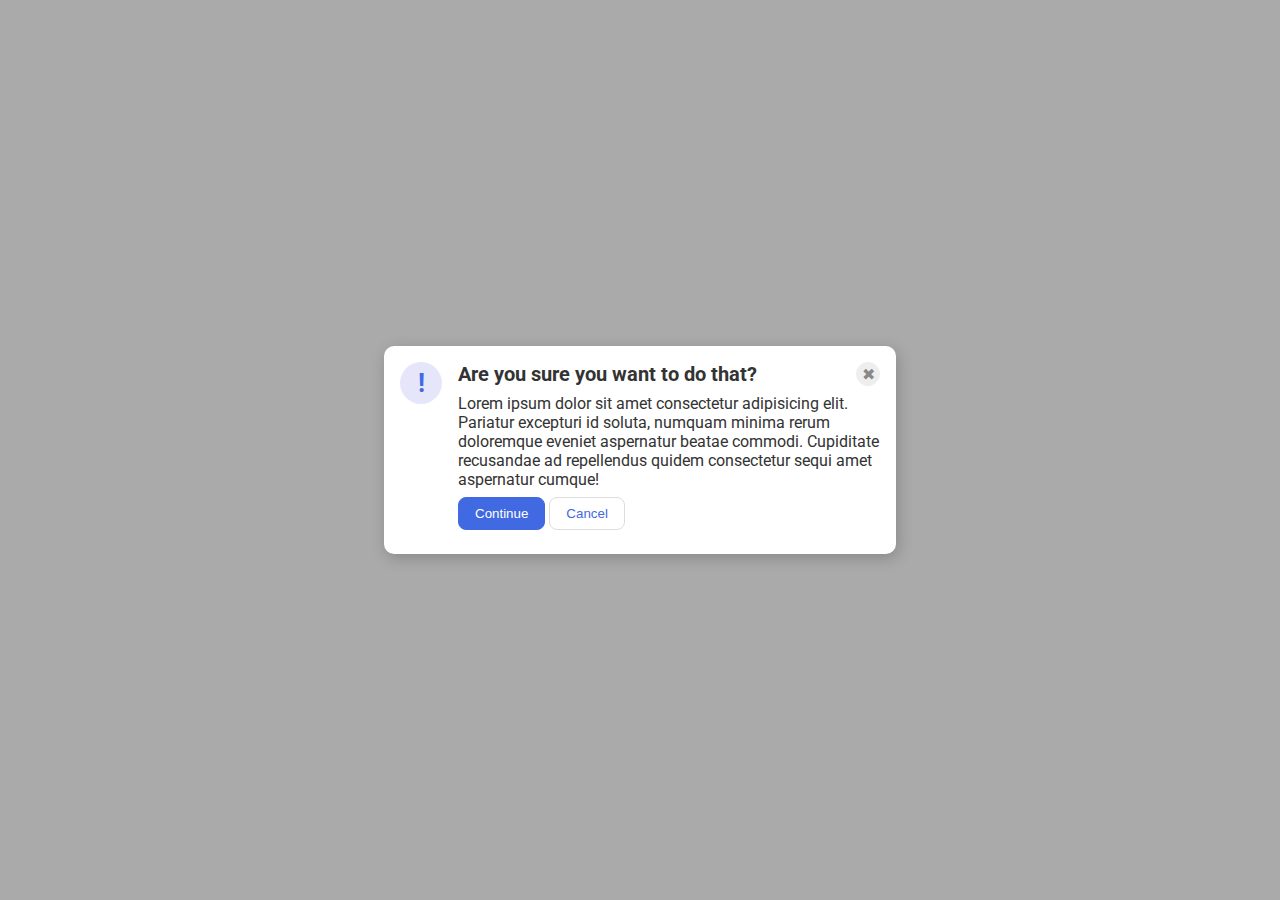
<file: foundations/flex/05-flex-modal/index.html>
<!DOCTYPE html>
<html lang="en">
  <head>
    <meta charset="UTF-8">
    <meta http-equiv="X-UA-Compatible" content="IE=edge">
    <meta name="viewport" content="width=device-width, initial-scale=1.0">
    <link rel="stylesheet" href="style.css">
    <title>Modal</title>
  </head>
  <body>
    <div class="modal">
      <div class="icon">!</div>
      <div class="content">
        <div class="header"><strong>Are you sure you want to do that?</strong><button class="close-button">✖</button></div>
        <div class="text">Lorem ipsum dolor sit amet consectetur adipisicing elit. Pariatur excepturi id soluta, numquam minima rerum doloremque eveniet aspernatur beatae commodi. Cupiditate recusandae ad repellendus quidem consectetur sequi amet aspernatur cumque!</div>
        <button class="continue">Continue</button>
        <button class="cancel">Cancel</button>
      </div>
    </div>
  </body>
</html>
</file>
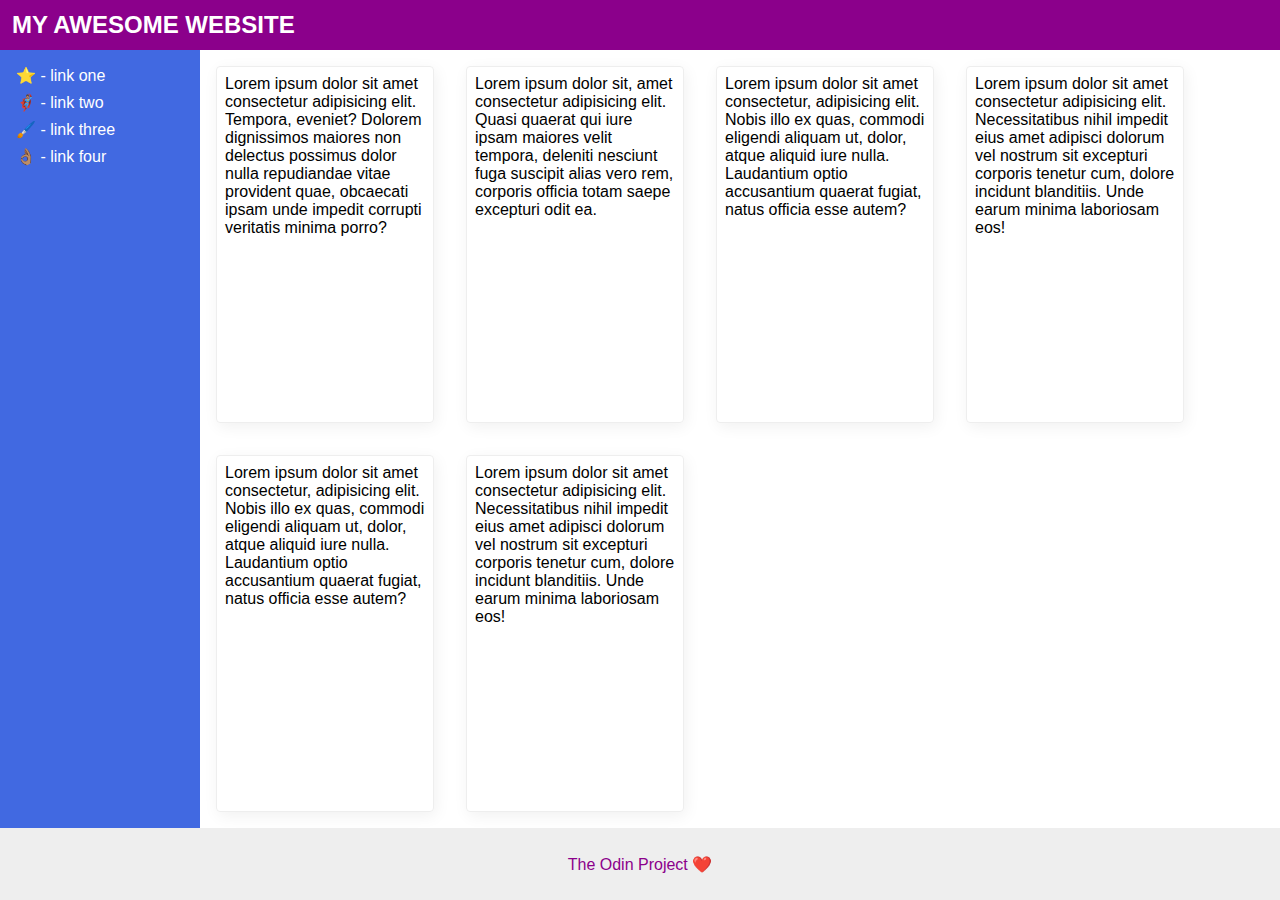
<file: foundations/flex/07-flex-layout-2/index.html>
<!DOCTYPE html>
<html lang="en">
  <head>
    <meta charset="UTF-8">
    <meta http-equiv="X-UA-Compatible" content="IE=edge">
    <meta name="viewport" content="width=device-width, initial-scale=1.0">
    <title>The Holy Grail</title>
    <link rel="stylesheet" href="style.css">
  </head>
  <body>
    <div class="header">
      MY AWESOME WEBSITE
    </div>
    
    <div class="container">
      <div class="sidebar">
        <ul>
          <li><a href="#">⭐ - link one</a></li>
          <li><a href="#">🦸🏽‍♂️ - link two</a></li>
          <li><a href="#">🖌️ - link three</a></li>
          <li><a href="#">👌🏽 - link four</a></li>
        </ul>
      </div>
  
      <div class="main">
        <div class="card">Lorem ipsum dolor sit amet consectetur adipisicing elit. Tempora, eveniet? Dolorem dignissimos maiores non delectus possimus dolor nulla repudiandae vitae provident quae, obcaecati ipsam unde impedit corrupti veritatis minima porro?</div>
        <div class="card">Lorem ipsum dolor sit, amet consectetur adipisicing elit. Quasi quaerat qui iure ipsam maiores velit tempora, deleniti nesciunt fuga suscipit alias vero rem, corporis officia totam saepe excepturi odit ea.</div>
        <div class="card">Lorem ipsum dolor sit amet consectetur, adipisicing elit. Nobis illo ex quas, commodi eligendi aliquam ut, dolor, atque aliquid iure nulla. Laudantium optio accusantium quaerat fugiat, natus officia esse autem?</div>
        <div class="card">Lorem ipsum dolor sit amet consectetur adipisicing elit. Necessitatibus nihil impedit eius amet adipisci dolorum vel nostrum sit excepturi corporis tenetur cum, dolore incidunt blanditiis. Unde earum minima laboriosam eos!</div>
        <div class="card">Lorem ipsum dolor sit amet consectetur, adipisicing elit. Nobis illo ex quas, commodi eligendi aliquam ut, dolor, atque aliquid iure nulla. Laudantium optio accusantium quaerat fugiat, natus officia esse autem?</div>
        <div class="card">Lorem ipsum dolor sit amet consectetur adipisicing elit. Necessitatibus nihil impedit eius amet adipisci dolorum vel nostrum sit excepturi corporis tenetur cum, dolore incidunt blanditiis. Unde earum minima laboriosam eos!</div>
      </div>
    </div>
    
    <div class="footer">
      The Odin Project ❤️
    </div>
  </body>
</html>
</file>
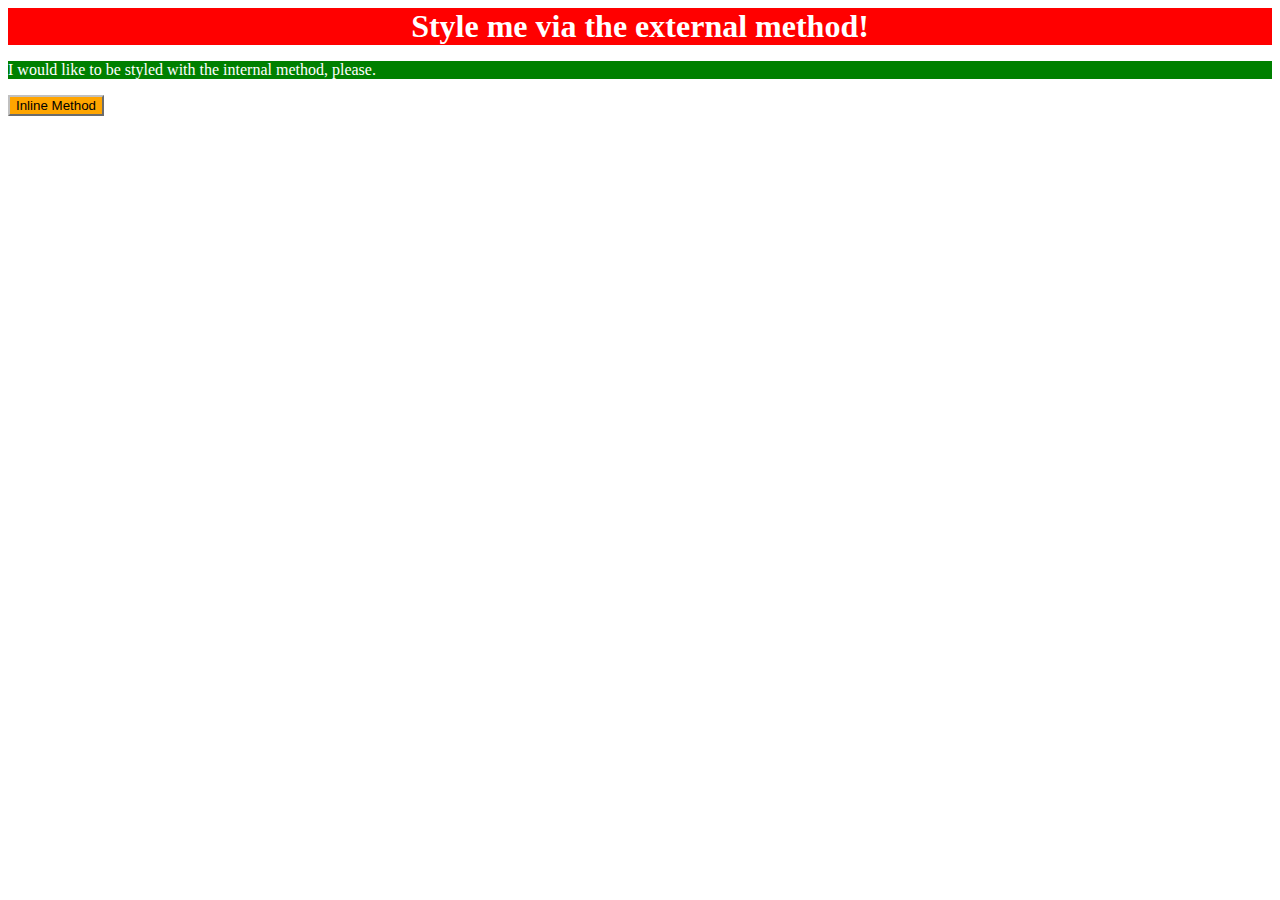
<file: foundations/intro-to-css/01-css-methods/index.html>
<!DOCTYPE html>
<html lang="en">
  <head>
    <meta charset="UTF-8">
    <meta http-equiv="X-UA-Compatible" content="IE=edge">
    <meta name="viewport" content="width=device-width, initial-scale=1.0">
    <link rel="stylesheet" href="styles.css">
    <title>Methods for Adding CSS</title>
    <style>
      p {
        background-color: green;
        color: white;
      }
    </style>
  </head>
  <body>
    <div>Style me via the external method!</div>
    <p>I would like to be styled with the internal method, please.</p>
    <button style="background-color: orange; border-color: silver;">Inline Method</button>
  </body>
</html>
</file>
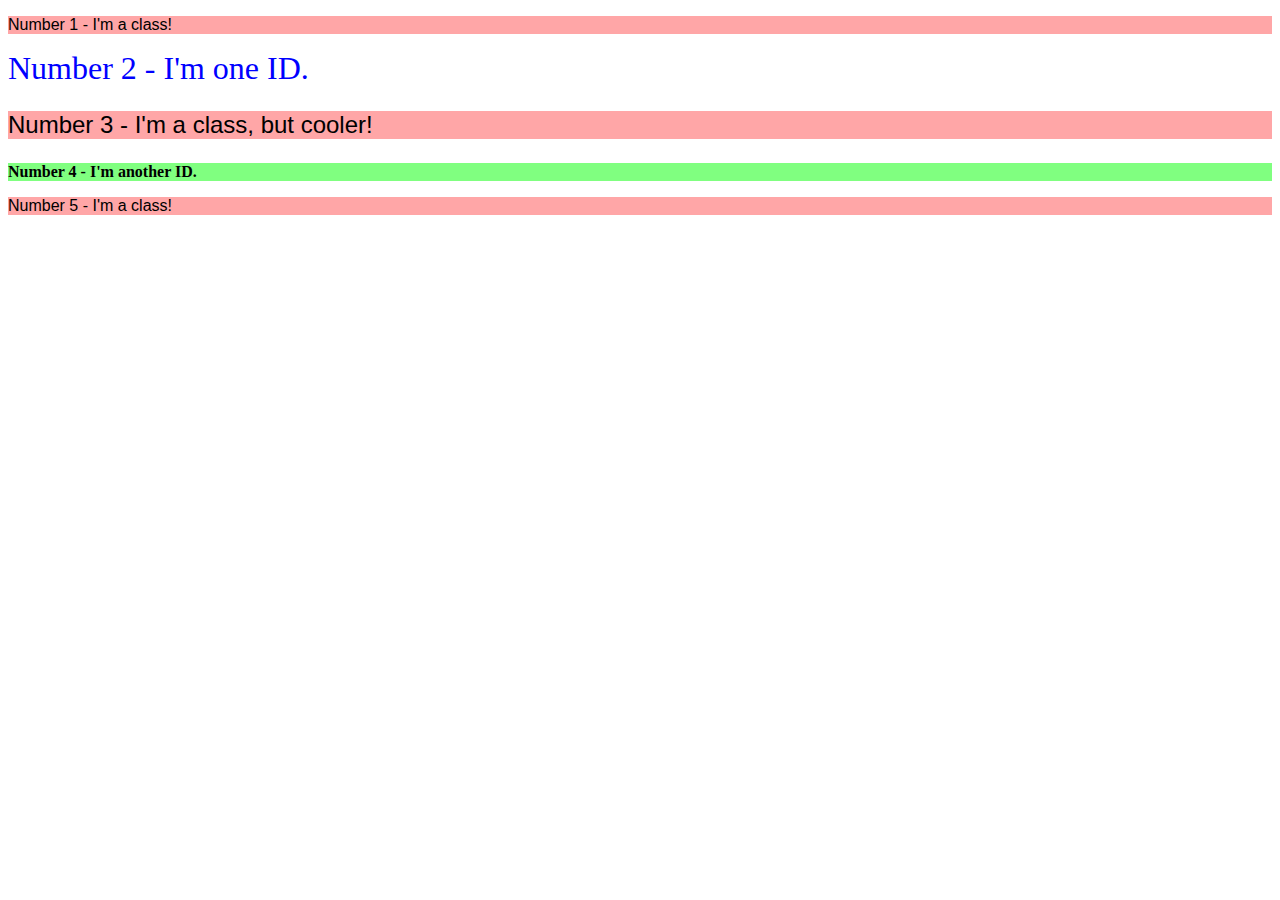
<file: foundations/intro-to-css/02-class-id-selectors/index.html>
<!DOCTYPE html>
<html lang="en">
  <head>
    <meta charset="UTF-8">
    <meta http-equiv="X-UA-Compatible" content="IE=edge">
    <meta name="viewport" content="width=device-width, initial-scale=1.0">
    <title>Class and ID Selectors</title>
    <link rel="stylesheet" href="style.css">
  </head>
  <body>
    <p class="pink-highlight">Number 1 - I'm a class!</p>
    <div id="Num2">Number 2 - I'm one ID.</div>
    <p class="pink-highlight" id="Num3">Number 3 - I'm a class, but cooler!</p>
    <div id="Num4">Number 4 - I'm another ID.</div>
    <p class="pink-highlight">Number 5 - I'm a class!</p>
  </body>
</html>
</file>
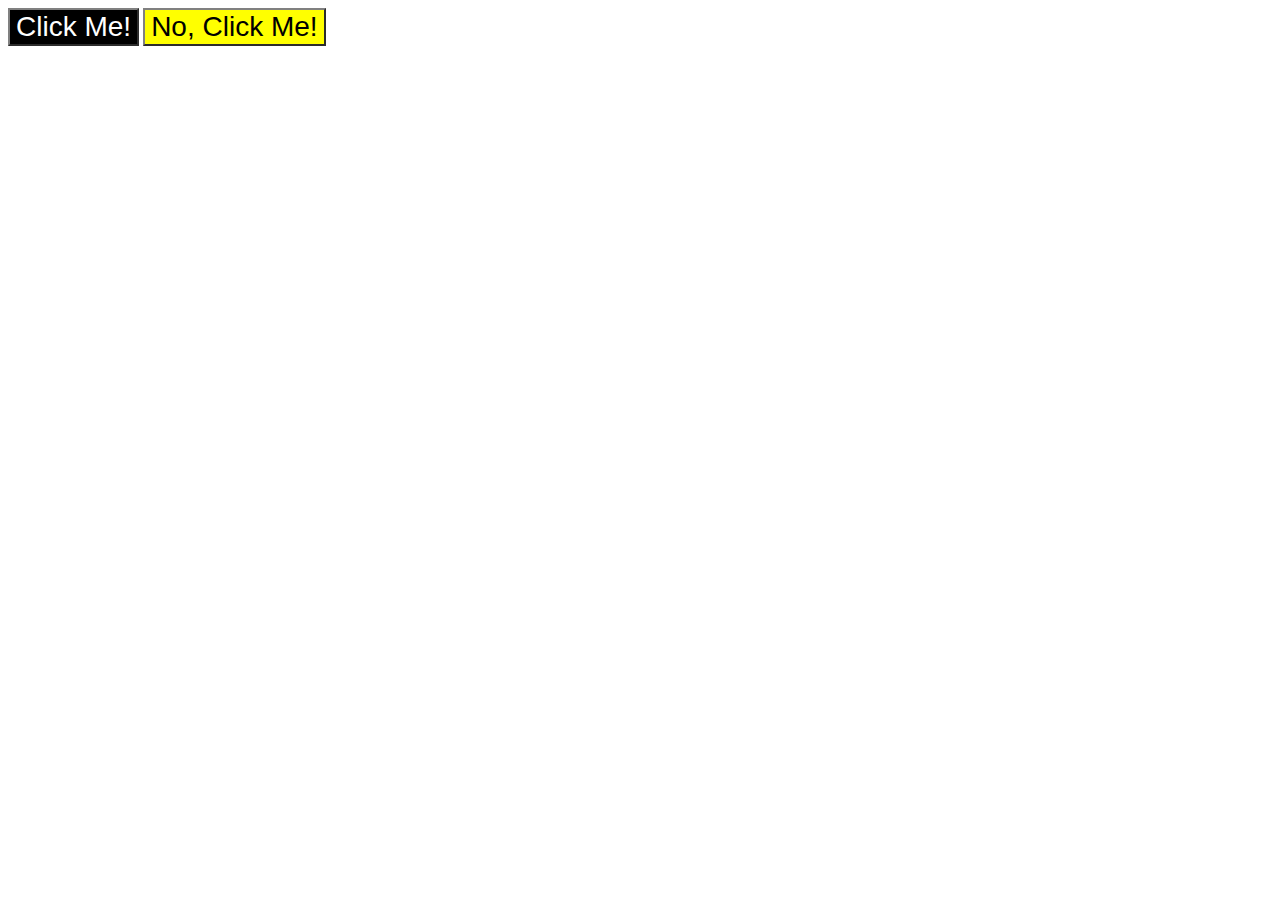
<file: foundations/intro-to-css/03-grouping-selectors/index.html>
<!DOCTYPE html>
<html lang="en">
  <head>
    <meta charset="UTF-8">
    <meta http-equiv="X-UA-Compatible" content="IE=edge">
    <meta name="viewport" content="width=device-width, initial-scale=1.0">
    <title>Grouping Selectors</title>
    <link rel="stylesheet" href="style.css">
  </head>
  <body>
    <button class="Click1">Click Me!</button>
    <button class="Click2">No, Click Me!</button>
  </body>
</html>
</file>
<file: foundations/flex/05-flex-modal/style.css>
@import url('https://fonts.googleapis.com/css2?family=Roboto:wght@400;700&display=swap');

html, body {
  height: 100%;
}

body {
  font-family: Roboto, sans-serif;
  margin: 0;
  background: #aaa;
  color: #333;
  /* I'll give you this one for free lol */
  display: flex;
  align-items: center;
  justify-content: center;
}

.modal {
  background: white;
  width: 480px;
  border-radius: 10px;
  box-shadow: 2px 4px 16px rgba(0,0,0,.2);
  display: flex;
  justify-content: space-between;
  gap: 16px;
  padding: 16px;
}

.header {
  display: flex;
  justify-content: space-between;
  align-items: center;
  margin-bottom: 8px;
  font-size: 20px;
}

.icon {
  color: royalblue;
  font-size: 26px;
  font-weight: 700;
  background: lavender;
  width: 42px;
  height: 42px;
  border-radius: 50%;
  display: flex;
  align-items: center;
  justify-content: center;
  flex-shrink: 0;
}

.close-button {
  background: #eee;
  border-radius: 50%;
  color: #888;
  font-weight: 400;
  font-size: 16px;
  height: 24px;
  width: 24px;
  display: flex;
  align-items: center;
  justify-content: center;
  border: 1px solid #eee;
  padding: 0;
}

button {
  cursor: pointer;
  padding: 8px 16px;
  border-radius: 8px;
}

button.continue {
  background: royalblue;
  border: 1px solid royalblue;
  color: white;
  margin: 8px 0;
}

button.cancel {
  background: white;
  border: 1px solid #ddd;
  color: royalblue;
  margin: 8px 0;
}
</file>
<file: foundations/flex/07-flex-layout-2/style.css>
body {
  font-family: -apple-system, BlinkMacSystemFont, 'Segoe UI', Roboto, Oxygen, Ubuntu, Cantarell, 'Open Sans', 'Helvetica Neue', sans-serif;
  margin: 0;
  min-height: 100vh;
  display: flex;
  flex-direction: column;
}

a {
  text-decoration: none;
  color: white;
}

li {
  list-style-type: none;
  margin: 8px;
}

ul {
  padding: 8px;
  margin: 0;
}

.header {
  height: 72px;
  background: darkmagenta;
  color: white;
  display: flex;
  align-items: center;
  font-weight: bolder;
  font-size: x-large;
  padding: 0 12px;
  height: 50px;
}

.container {
  display: flex;
  flex-grow: 1;
}

.sidebar {
  width: 300px;
  background: royalblue;
  box-sizing: border-box;
  flex-shrink: 0;
  width: 200px;
}

.main {
  display: flex;
  flex-wrap: wrap;
}

.card {
  border: 1px solid #eee;
  box-shadow: 2px 4px 16px rgba(0,0,0,.06);
  border-radius: 4px;
  padding: 8px;
  margin: 16px;
  width: 200px;
}

.footer {
  height: 72px;
  background: #eee;
  color: darkmagenta;
  margin-top: auto;
  display: flex;
  flex-direction: column;
  align-items: center;
  justify-content: center;
}
</file>
<file: foundations/intro-to-css/01-css-methods/styles.css>
div {
    color: white;
    background-color: red;
    font-size: xx-large;
    font-weight: bold;
    text-align: center;
}
</file>
<file: foundations/intro-to-css/02-class-id-selectors/style.css>
.pink-highlight {
  background-color: #ffa6a7;
  font-family: Arial, Helvetica, sans-serif;
}

#Num2 #Num4 {
    font-family: 'Times New Roman', Times, serif;
}

#Num2 {
  color: #0000ff;
  font-size: xx-large;
}

#Num3 {
  font-size: x-large;
}

#Num4 {
    background-color: #80ff80;
    font-weight: bolder;
}
</file>
<file: foundations/intro-to-css/03-grouping-selectors/style.css>
.Click1, .Click2 {
    border-color: grey;
    font-size: 28px;
    font-family: Helvetica, 'Times New Roman', sans-serif;
}

.Click1 {
    background-color: black;
    color: white;
}

.Click2 {
    background-color: yellow;
    color: black;
}
</file>
